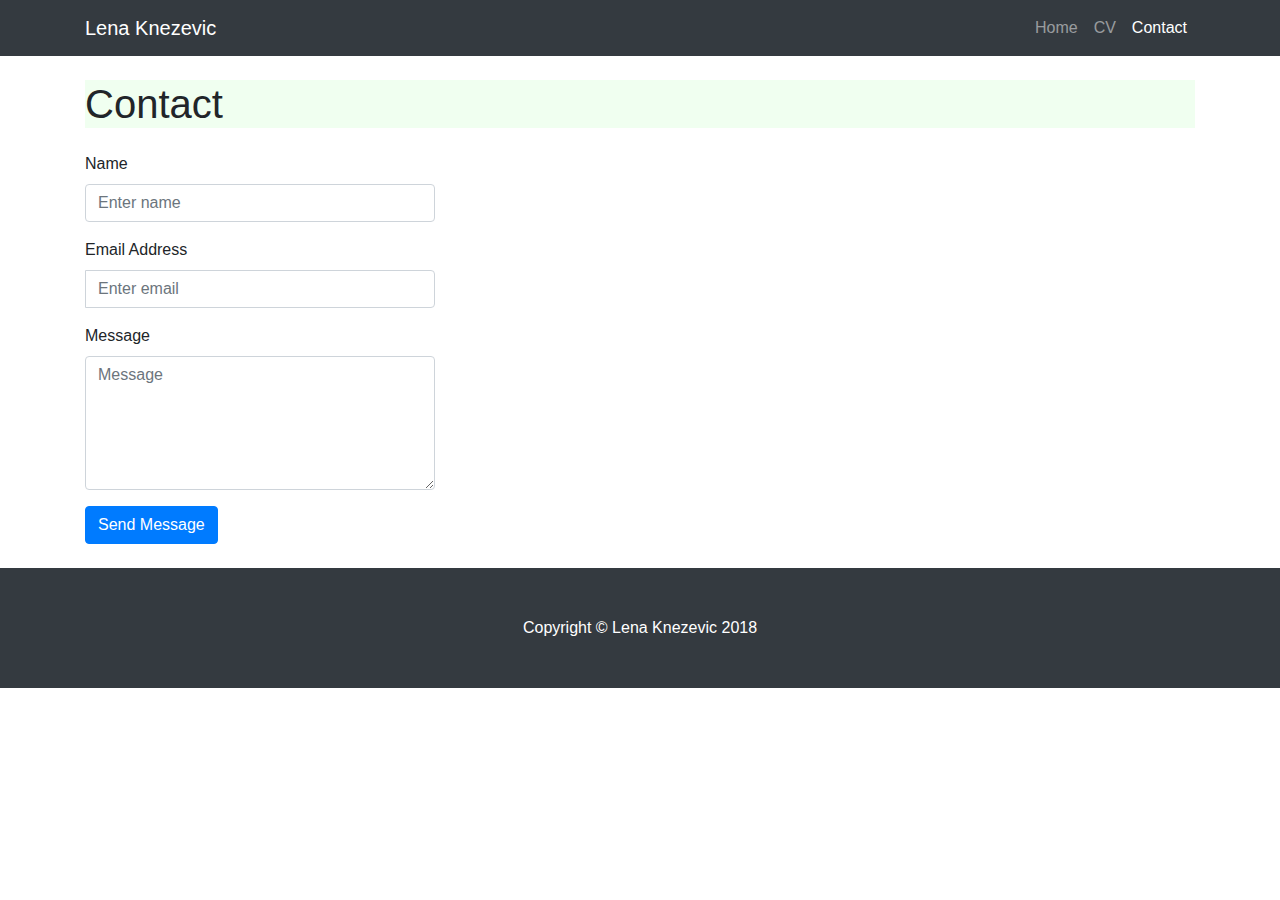
<file: portfolio/contact.html>
<!DOCTYPE html>
<html lang="en">

  <head>

    <meta charset="utf-8">
    <meta name="viewport" content="width=device-width, initial-scale=1, shrink-to-fit=no">
    <meta name="description" content="">
    <meta name="author" content="">

    <title>Lena Knezevic</title>

    <!-- Bootstrap core CSS -->
    <link href="vendor/bootstrap/css/bootstrap.min.css" rel="stylesheet">

    <!-- Custom styles for this template -->
    <link href="css/portfolio-item.css" rel="stylesheet">
      
    </head>
    
      <body>

    <!-- Navigation -->
    <nav class="navbar navbar-expand-lg navbar-dark bg-dark fixed-top">
      <div class="container">
        <a class="navbar-brand" href="https://knejel.github.io/portfolio/portfolio/index.html">Lena Knezevic</a>
        <button class="navbar-toggler" type="button" data-toggle="collapse" data-target="#navbarResponsive" aria-controls="navbarResponsive" aria-expanded="false" aria-label="Toggle navigation">
          <span class="navbar-toggler-icon"></span>
        </button>
        <div class="collapse navbar-collapse" id="navbarResponsive">
          <ul class="navbar-nav ml-auto">
            <li class="nav-item">
              <a class="nav-link" href="https://knejel.github.io/portfolio/portfolio/index.html">Home
              </a>
            </li>
            <li class="nav-item">
              <a class="nav-link" href="https://knejel.github.io/portfolio/portfolio/Knezevic_CV.pdf">CV</a>
            </li>
            <li class="nav-item active">
              <a class="nav-link" href="https://knejel.github.io/portfolio/portfolio/contact.html">Contact</a>
              <span class="sr-only">(current)</span>
            </li>
          </ul>
        </div>
      </div>
    </nav>


    <!-- Page Content -->
    <div class="container">

      <!-- Portfolio Item Heading -->
      <h1 class="my-4">Contact
      </h1>

      <!-- Portfolio Item Row -->
      <div class="row">

<div class="container">
    <div class="row">
        <div class="col-md-8">
            <div class="well well-sm">
                  <form action="https://getform.org/f/da4db6fe-dcf0-41e4-9eb7-d3df6c43fea7" method="POST">
                <div class="row">
                    <div class="col-md-6">
                        <div class="form-group">
                            <label for="name">
                                Name</label>
                            <input type="text" class="form-control" id="name" placeholder="Enter name" required="required" />
                        </div>
                        <div class="form-group">
                            <label for="email">
                                Email Address</label>
                            <div class="input-group">
                                <span class="input-group-addon"><span class="glyphicon glyphicon-envelope"></span>
                                </span>
                                <input type="email" class="form-control" id="email" placeholder="Enter email" required="required" /></div>
                        </div>
                        <div class="form-group">
                            <label for="message">
                                Message</label>
                            <textarea name="message" id="message" class="form-control" rows="5" cols="25" required="required"
                                placeholder="Message"></textarea>
                        </div>
                      </div>
                    <div class="col-md-12">
                        <button type="submit" class="btn btn-primary pull-right" id="btnContactUs">
                            Send Message</button><br><br>
                      </div>
                    </div>
                </div>
                </form>
            </div>
        </div>
    </div>
</div>
        <!-- /.row -->
          
           </div>
    <!-- /.container -->

    <!-- Footer -->
    <footer class="py-5 bg-dark">
      <div class="container">
        <p class="m-0 text-center text-white">Copyright &copy; Lena Knezevic 2018</p>
      </div>
      <!-- /.container -->
    </footer>

    <!-- Bootstrap core JavaScript -->
    <script src="vendor/jquery/jquery.min.js"></script>
    <script src="vendor/bootstrap/js/bootstrap.bundle.min.js"></script>

  </body>

</html>
</file>
<file: portfolio/css/portfolio-item.css>
/*!
 * Start Bootstrap - Portfolio Item (https://startbootstrap.com/template-overviews/portfolio-item)
 * Copyright 2013-2017 Start Bootstrap
 * Licensed under MIT (https://github.com/BlackrockDigital/startbootstrap-portfolio-item/blob/master/LICENSE)
 */

body {
  padding-top: 54px;
}

h1 {
  background-color: #f0fff0;
}

h2 {
  background-color: #f0fff0;
}

h3 {
  background-color: #f0fff0;
}

@media (min-width: 992px) {
  body {
    padding-top: 56px;
  }
}
</file>
